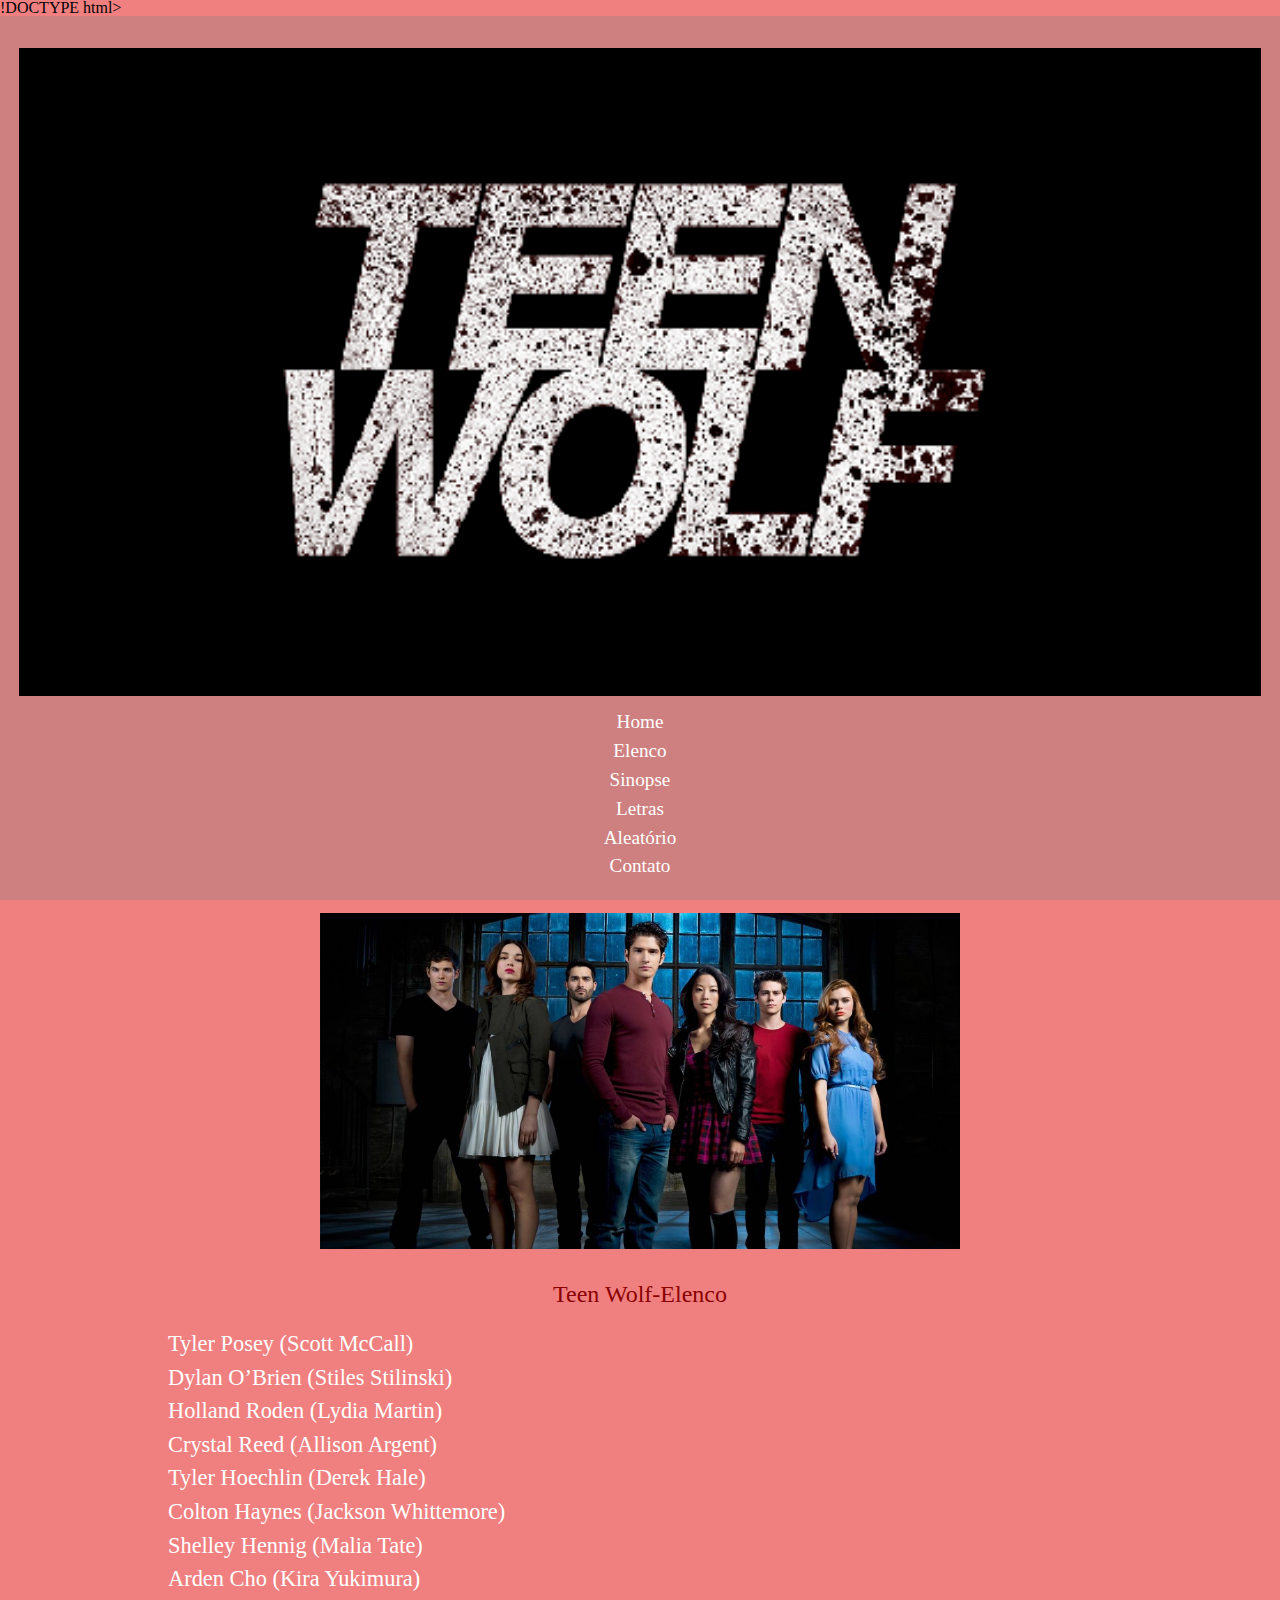
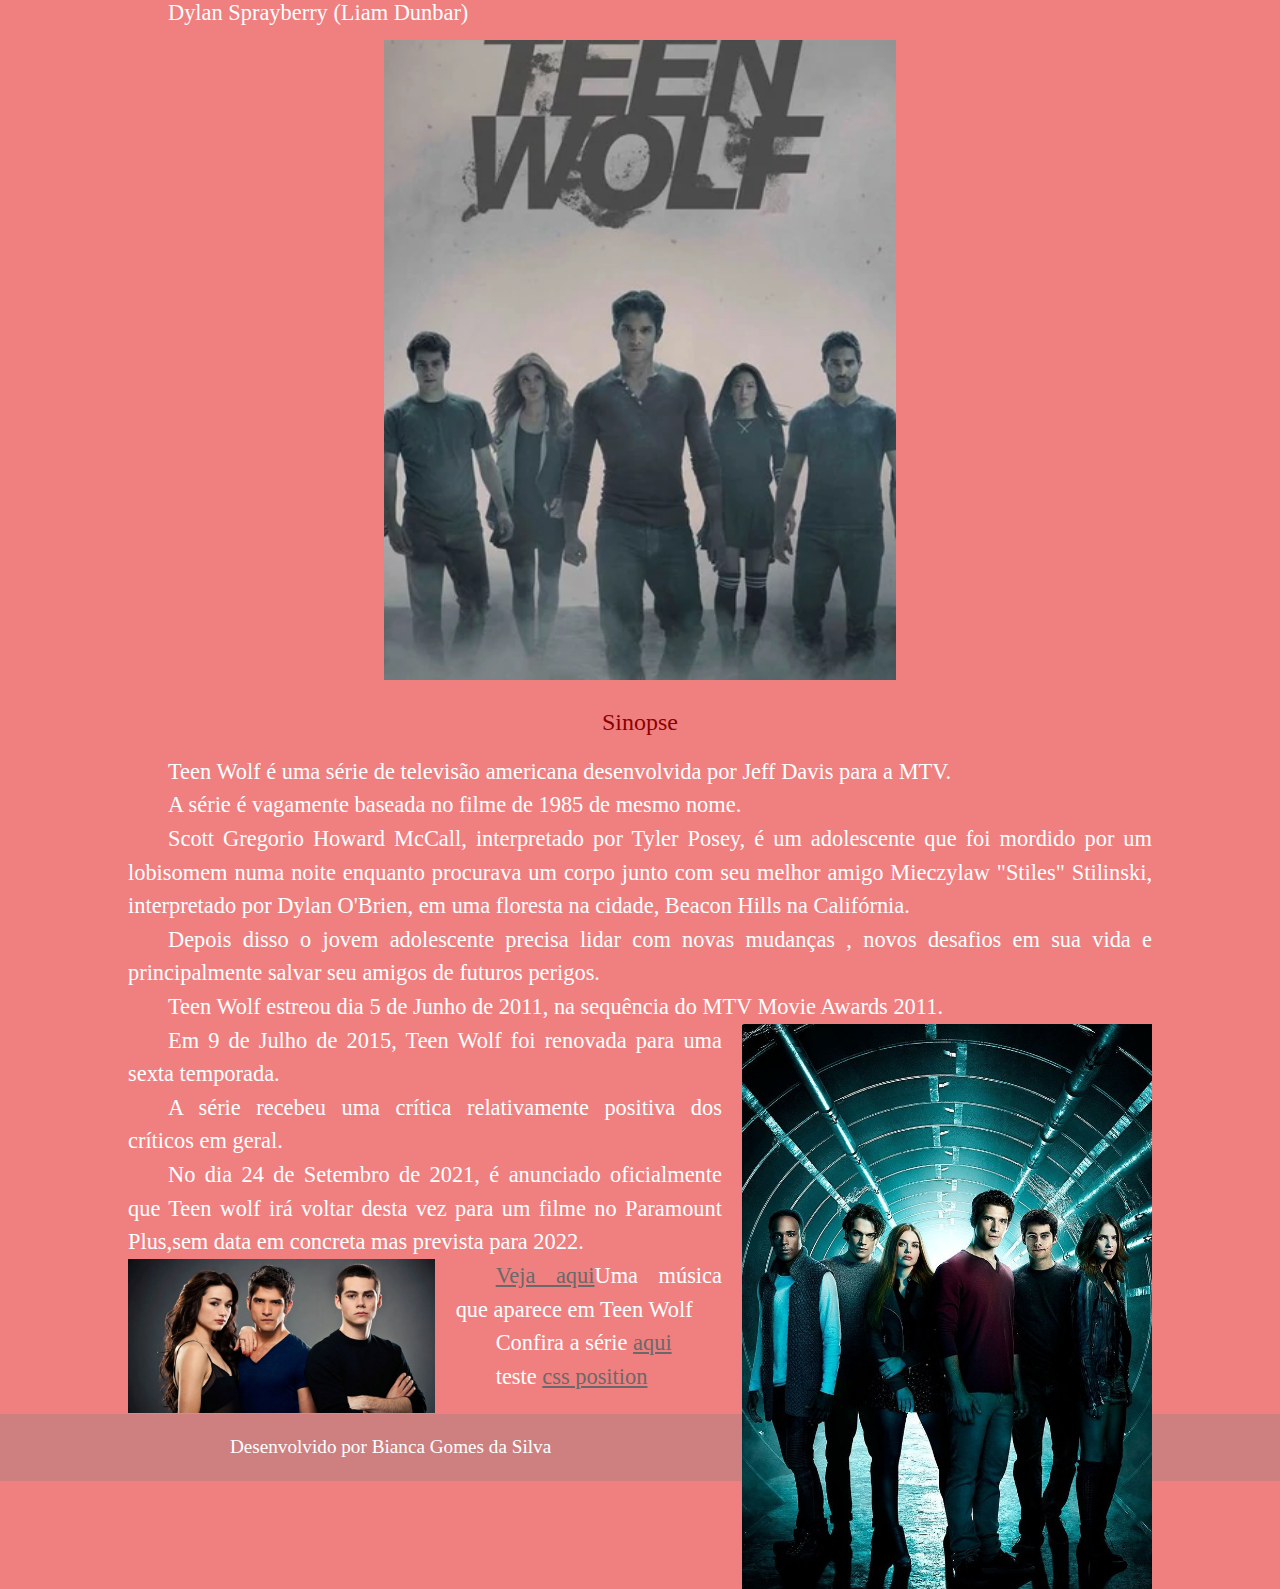
<file: index.html>
!DOCTYPE html>
<html lang="pt-br">
<head>
    <meta charset="UTF-8">
    <meta http-equiv="X-UA-Compatible" content="IE=edge">
    <meta name="viewport" content="width=device-width, initial-scale=1.0">
    <link rel="stylesheet" href="css/reset.css">
    <link rel="stylesheet" href="css/estilo.css">
    <title>Teen Wolf</title>
</head>
<body>
    <header>
        <div class="menu">
            <div class="logo">
                <img class="img_topo" src="img/TeenWolf6.jpg" alt="logo de Teen Wolf">
            </div>
            <nav class="itens_menu">
                <ul>
                    <li><a href="index.html">Home</a></li>
                    <li><a href="#elenco">Elenco</a></li>
                    <li><a href="#mais">Sinopse</a></li>
                    <li><a href="letras.html">Letras</a></li>  
                    <li><a href="com.html">Aleatório</a></li>
                    <li><a href="contato.html">Contato</a></li>
                </ul>
            </nav>
        </div>            
        <figure>
            <img class="img_corpo" src="img/teenwolf2.jpg" alt="foto de com sete pessoas do elenco de Teen Wolf com as roupas coloridas">
        </figure>
    </header>
    <div class="container">
        <section id="elenco">
            <h2>Teen Wolf-Elenco</h2>
            <p>Tyler Posey (Scott McCall)</p>
            <p>Dylan O’Brien (Stiles Stilinski)</p>
            <p>Holland Roden (Lydia Martin)</p>
            <p>Crystal Reed (Allison Argent)</p>
            <p>Tyler Hoechlin (Derek Hale)</p>
            <p>Colton Haynes (Jackson Whittemore)</p>
            <p>Shelley Hennig (Malia Tate)</p>
            <p>Arden Cho (Kira Yukimura)</p>
            <P>Dylan Sprayberry (Liam Dunbar)</P>
            <figure>
                <img class="img_corpo" src="img/TeenWolf1.webp"alt="foto com cinco pessoas do elenco de Teen Wolf com o fundo cinza">
            </figure>
        </section>
        <section id="mais">
            <h2>Sinopse</h2>
            <p>Teen Wolf é uma série de televisão americana desenvolvida por Jeff Davis para a MTV. </p> 

            <p>A série é vagamente baseada no filme de 1985 de mesmo nome.</p>

            <p>Scott Gregorio Howard McCall, interpretado por Tyler Posey, é um adolescente que foi mordido por um lobisomem numa noite enquanto procurava um corpo junto com seu melhor amigo Mieczylaw "Stiles" Stilinski, interpretado por Dylan O'Brien, em uma floresta na cidade, Beacon Hills na Califórnia.</p>

            <p>Depois disso o jovem adolescente precisa lidar com novas mudanças , novos desafios em sua vida e principalmente salvar seu amigos de futuros perigos.</p>

            <p>Teen Wolf estreou dia 5 de Junho de 2011, na sequência do MTV Movie Awards 2011.</p>
            <figure>
                <img class="direita" src="img/TeenWolf3.jpeg" alt="foto com seis pessoas do elenco de Teen Wolf">
            </figure>
            <p>Em 9 de Julho de 2015, Teen Wolf foi renovada para uma sexta temporada.</p>
            <p>A série recebeu uma crítica relativamente positiva dos críticos em geral.</p>
            <p>No dia 24 de Setembro de 2021, é anunciado oficialmente que Teen wolf irá voltar desta vez para um filme no Paramount Plus,sem data em concreta mas prevista para 2022.</p>
            <figure>
                <img class="esquerda" src="img/TeenWolf4.png" alt="foto com três pessoas do elenco de Teen Wolf">
            </figure>
            
            <p><a href="letras.html">Veja aqui</a>Uma música que aparece em Teen Wolf</p>
            <p>Confira a série <a href="https://www.netflix.com/br/title/70219484">aqui</a></p>
            <p>teste <a href="testetcss.html">css position</a></p>
        </section>  
    </div>  
    <footer>
       <p>Desenvolvido por Bianca Gomes da Silva</p> 
    </footer>    
</body>
</html>
</file>
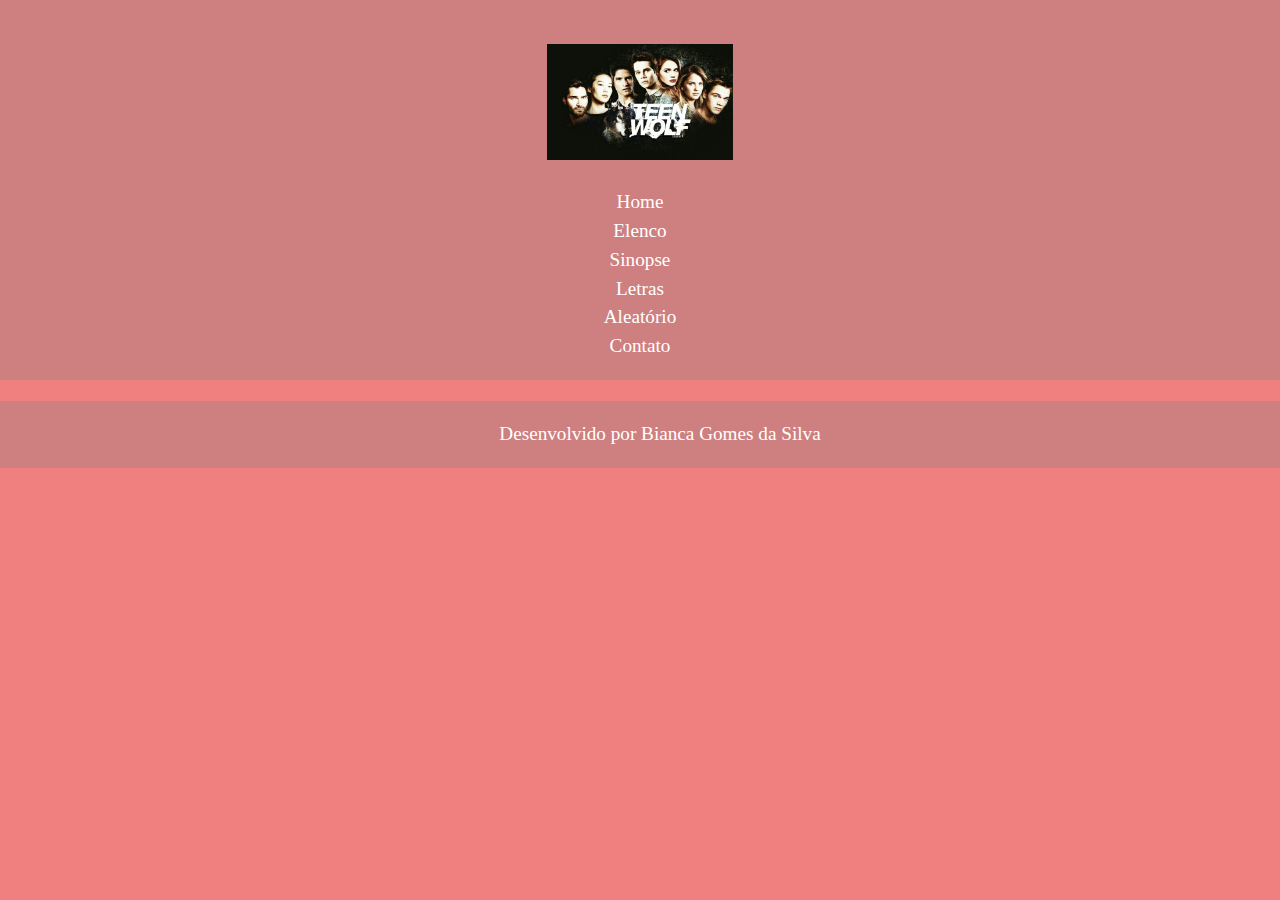
<file: com.html>
<!DOCTYPE html>
<html lang="en">
<head>
    <meta charset="UTF-8">
    <meta http-equiv="X-UA-Compatible" content="IE=edge">
    <meta name="viewport" content="width=device-width, initial-scale=1.0">
    <link rel="stylesheet" href="css/reset.css">
    <link rel="stylesheet" href="css/estilo.css">
    <title>Aleatório</title>
</head>
<body>
    <header>
        <div class="menu">
            <div class="logo">
                <div class="logo">
                    <img class="img_logo" src="img/TeenWolf7.jpg" alt="foto com sete pessoas do elenco de Teen Wolf">
                </div>
            </div>
            <nav class="itens_menu">
                <ul>
                    <li><a href="index.html">Home</a></li>
                    <li><a href="index.html#elenco">Elenco</a></li>
                    <li><a href="index.html#mais">Sinopse</a></li>
                    <li><a href="letras.html">Letras</a></li>  
                    <li><a href="com.html">Aleatório</a></li>
                    <li><a href="contato.html">Contato</a></li>
                </ul>
            </nav>
        </div>
    </header>
    <div class="container">
        <section>

        </section>
    </div>
    <footer>
        <p>Desenvolvido por Bianca Gomes da Silva</p> 
    </footer>    
</body>
</html>
</file>
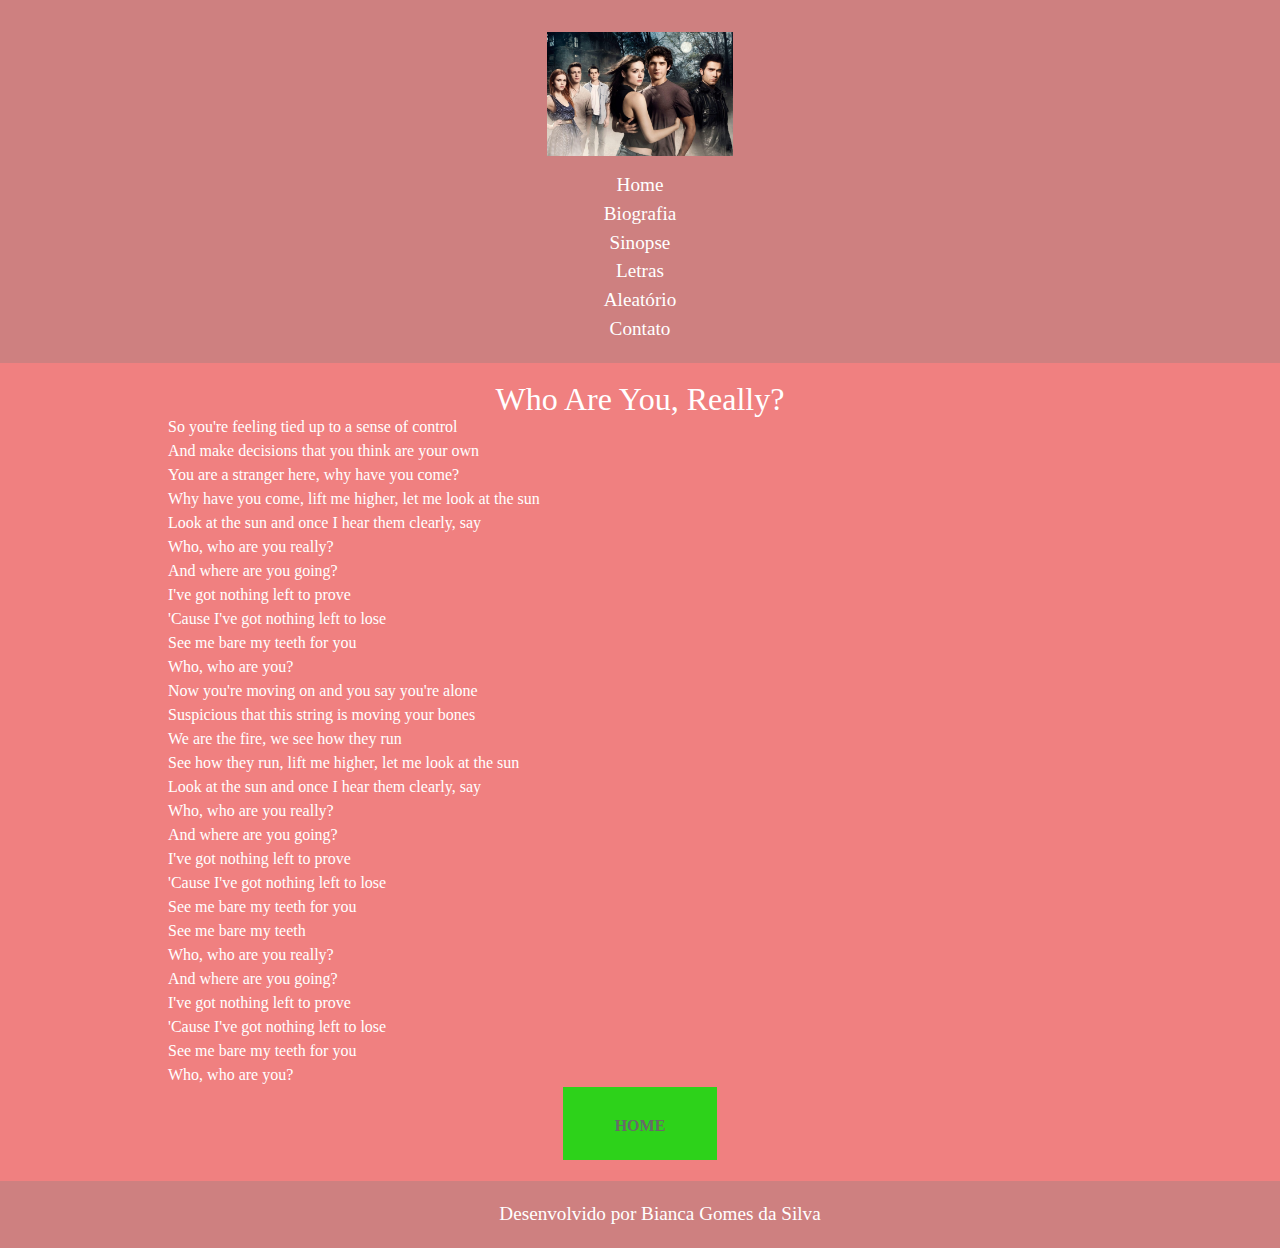
<file: letras.html>
<!DOCTYPE html>
<html lang="en">
<head>
    <meta charset="UTF-8">
    <meta http-equiv="X-UA-Compatible" content="IE=edge">
    <meta name="viewport" content="width=device-width, initial-scale=1.0">
    <link rel="stylesheet" href="css/reset.css">
    <link rel="stylesheet" href="css/estilo.css">
    <title>Letras da Música</title>
</head>
<body>
    <header>
        <div class="menu">
            <div class="logo">
                <img class="img_logo" src="img/TeenWolf5.jpeg" alt="foto com seis pessoas do elenco de teen wolf">
            </div>
            <nav class="itens_menu">
                <ul>
                    <li><a href="index.html">Home</a></li>
                    <li><a href="index.html#bio">Biografia</a></li>
                    <li><a href="index.html#mais">Sinopse</a></li>
                    <li><a href="letras.html">Letras</a></li>                
                    <li><a href="com.html">Aleatório</a></li>
                    <li><a href="contato.html">Contato</a></li>
                </ul>
            </nav>
        </div>
    </header>
    <div class="container ">
        <section class="parag_letras">
            <h1>Who Are You, Really?</h1>
            <p>So you're feeling tied up to a sense of control</p>  
            <p>And make decisions that you think are your own</p>
            <p>You are a stranger here, why have you come?</p>
            <p>Why have you come, lift me higher, let me look at the sun</p>
            <p>Look at the sun and once I hear them clearly, say</p>
    
            <p>Who, who are you really?</p>
            <p>And where are you going?</p>
            <p>I've got nothing left to prove</p>
            <p>'Cause I've got nothing left to lose</p>
            <p>See me bare my teeth for you</p>
            <p>Who, who are you?</p>
                
            <p>Now you're moving on and you say you're alone</p>
            <p>Suspicious that this string is moving your bones</p>
            <p>We are the fire, we see how they run</p>
            <p>See how they run, lift me higher, let me look at the sun</p>
            <p>Look at the sun and once I hear them clearly, say</p>
                
            <p>Who, who are you really?</p>
            <p>And where are you going?</p>
            <p>I've got nothing left to prove</p>
            <p>'Cause I've got nothing left to lose</p>
            <p>See me bare my teeth for you</p>
            <p>See me bare my teeth</p>
                
            <p>Who, who are you really?</p>
            <p>And where are you going?</p>
            <p>I've got nothing left to prove</p>
            <p>'Cause I've got nothing left to lose</p>
            <p>See me bare my teeth for you</p>
            <p>Who, who are you?</p> 
            <div class="pinta_botao">
                <a href="index.html">HOME</a>
            </div>                 
        </section>
    </div>
    <footer>
        <p>Desenvolvido por Bianca Gomes da Silva</p>
    </footer>    
</body>
</html>
</file>
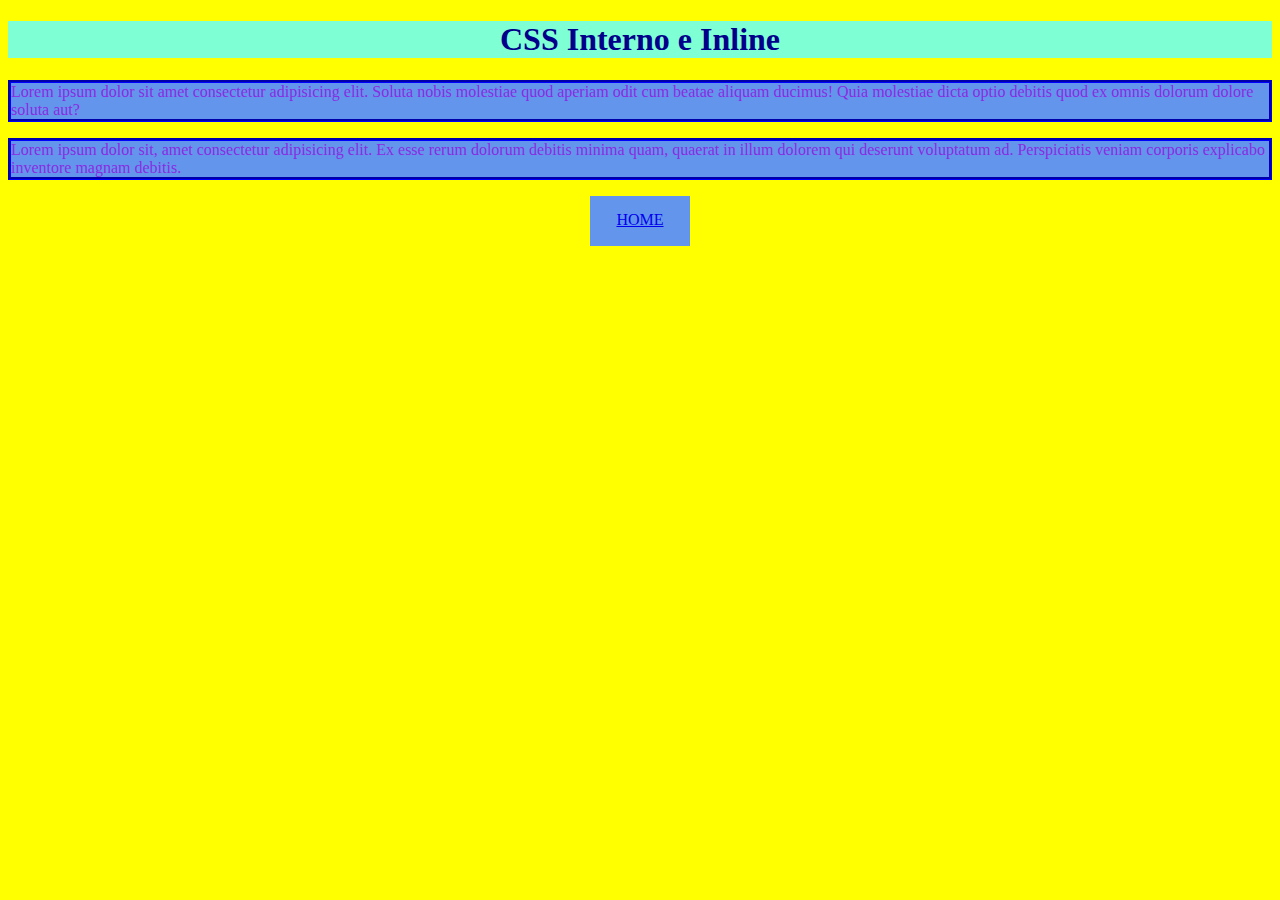
<file: testetcss.html>
<!DOCTYPE html>
<html lang="en">
<head>
    <meta charset="UTF-8">
    <meta http-equiv="X-UA-Compatible" content="IE=edge">
    <meta name="viewport" content="width=device-width, initial-scale=1.0">
    <title>CSS Interno e Inline </title>
    <style>
        body{
            background-color: yellow;
        }
        h1{
            background-color: aquamarine;
        }
        p{
            background-color: cornflowerblue;
        }
        div{
            width: 100px;
            height: 50px;
            background-color:cornflowerblue;
            margin: auto;            
        }
        .botao{
            padding-top: 15px;
            text-align: center;
        }
        

    </style>
</head>
<body>
    <h1 style="text-align: center;color: darkblue; font-weight: bold;" >CSS Interno e Inline</h1>
    <p style="border-color: blue; border-style: groove; color: blueviolet;">Lorem ipsum dolor sit amet consectetur adipisicing elit. Soluta nobis molestiae quod aperiam odit cum beatae aliquam ducimus! Quia molestiae dicta optio debitis quod ex omnis dolorum dolore soluta aut?</p>
    <p style="border-color: blue; border-style: groove; color: blueviolet;">Lorem ipsum dolor sit, amet consectetur adipisicing elit. Ex esse rerum dolorum debitis minima quam, quaerat in illum dolorem qui deserunt voluptatum ad. Perspiciatis veniam corporis explicabo inventore magnam debitis.</p>
    <a href="index.html"> <div> <p class="botao">HOME</p> </div> </a>
        
   
</body>
</html>
</file>
<file: css/estilo.css>
html{
    scroll-behavior: smooth;
  }
  body{
    background-color:#F08080;  
  }
  
  .logo{
    padding-top: 1%;
    padding-bottom: 1%;
    text-align: center;
  }
  
  .img_logo{
    width: 15%;
  }
  
  .menu, footer{
    background-color: rgba(128, 128, 128, 0.3); 
    padding: 1.5%;
  }
  
  .itens_menu{
    line-height: 1.5;
    text-align: center;
  }
  
  .itens_menu a{
    font-size: 1.2em;
  }
  
  .itens_menu a:link, .itens_menu a:visited{ 
      color: #fff;
      text-decoration: none;
    }  
    /* mouse over link */
  .itens_menu a:hover {
      color: #fff;
      padding: 0.8%;    
      background-color: rgba(128, 128, 128, 0.3); 
      text-decoration: none;
      border-radius: 15%;
  
    }
    
    /* selected link */
  .itens_menu a:active {
      color: #FFF;
      text-decoration: none;
    }
  
  section a:link{
    color: #696969;
  }
  
  section a:visited {
    color: #FFF; 
  }
  
  section a:hover{
    color: #696969;
  }
  
  
  .fundo_diferente{
    background-image: linear-gradient(to right, #F08080 , #fff);
  }
  
  .img_topo{
    width: 100%;
  }
  
  .img_corpo{
    width: 50%;
    margin-top: 1%;
    margin-bottom: 1%;
  }
  
  figure{
      text-align: center;
  }
  
  .container{
    width: 80%;
    margin: auto;
  }
  
  h1{
    text-align: center;
    color: #fff;
    font-size: 2em;
  }
  
  h2{
    text-align: center;
    color: 	#8B0000;
    font-size: 1.5em;
    margin-bottom: 2%;
  }
  
  p{
    font-size: 1.4em;
    color: #fff;
    text-align: justify;
    text-indent: 40px;
    line-height: 1.5;
  }
  
  .parag_letras > p{
  
    font-size: 1em;
    line-height: 1.5;
  }
  
  .pinta_botao{
    width: 150px;
    height: 40px;
    background-color: #2dd21a;
    margin: auto; 
    padding: 0.2%;
    text-align: center;  
    padding-top: 3%; 
        
  }
  
  .pinta_botao:hover{
    background-color: rgba(69, 12, 241, 0.3);
  }
  
  .pinta_botao a:link, .pinta_botao :visited{
    text-align: center;
    text-decoration: none ; 
    font-weight: bolder;   
  
  }
  
  footer p{
  
    font-size: 1.2em;
    text-align: center;
  
  }
  
  section{
    margin-top: 2%;
    margin-bottom: 2%;
  }
  
  .escondido{
    display: none;
  }
  
  .direita{
    float:right;
    width: 40%;
    margin-left: 2%;
  
  }
  
  .esquerda{
    float: left;
    width: 30%;
    
    margin-right: 2%;
  }
</file>
